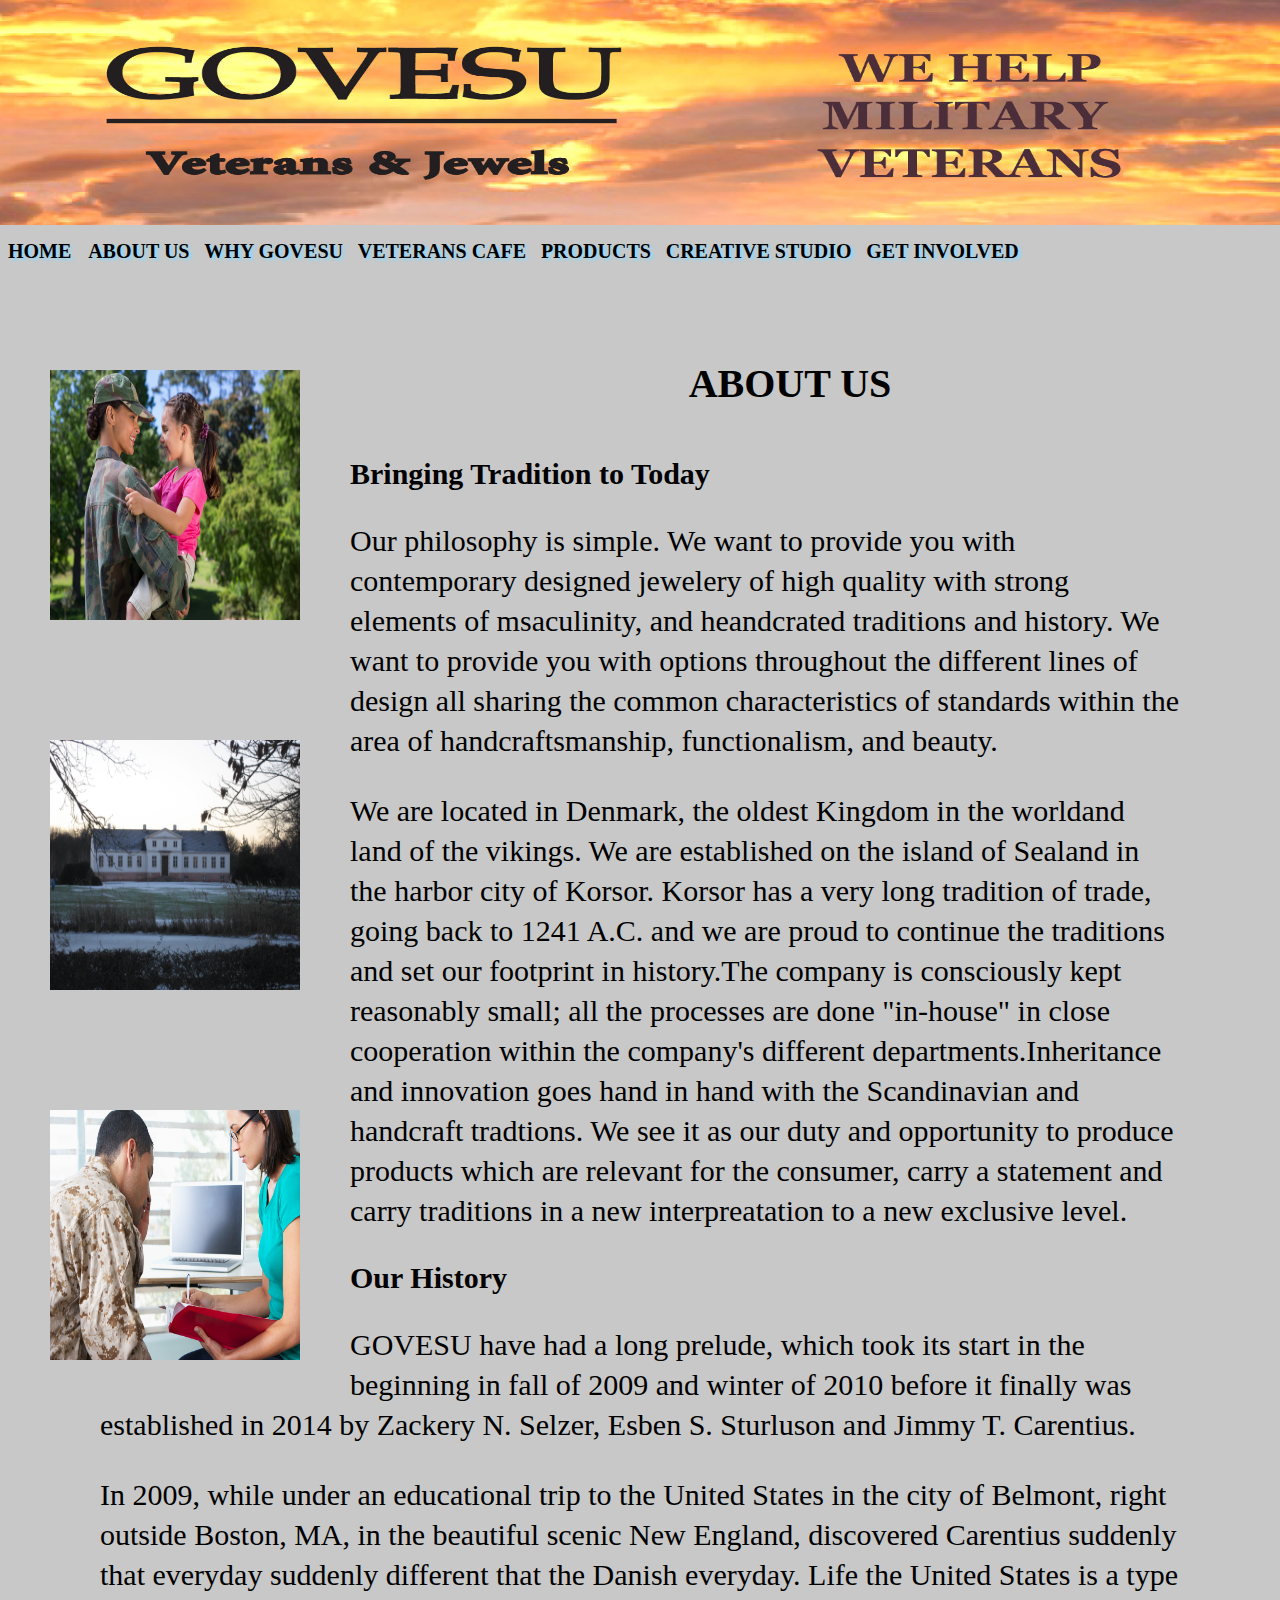
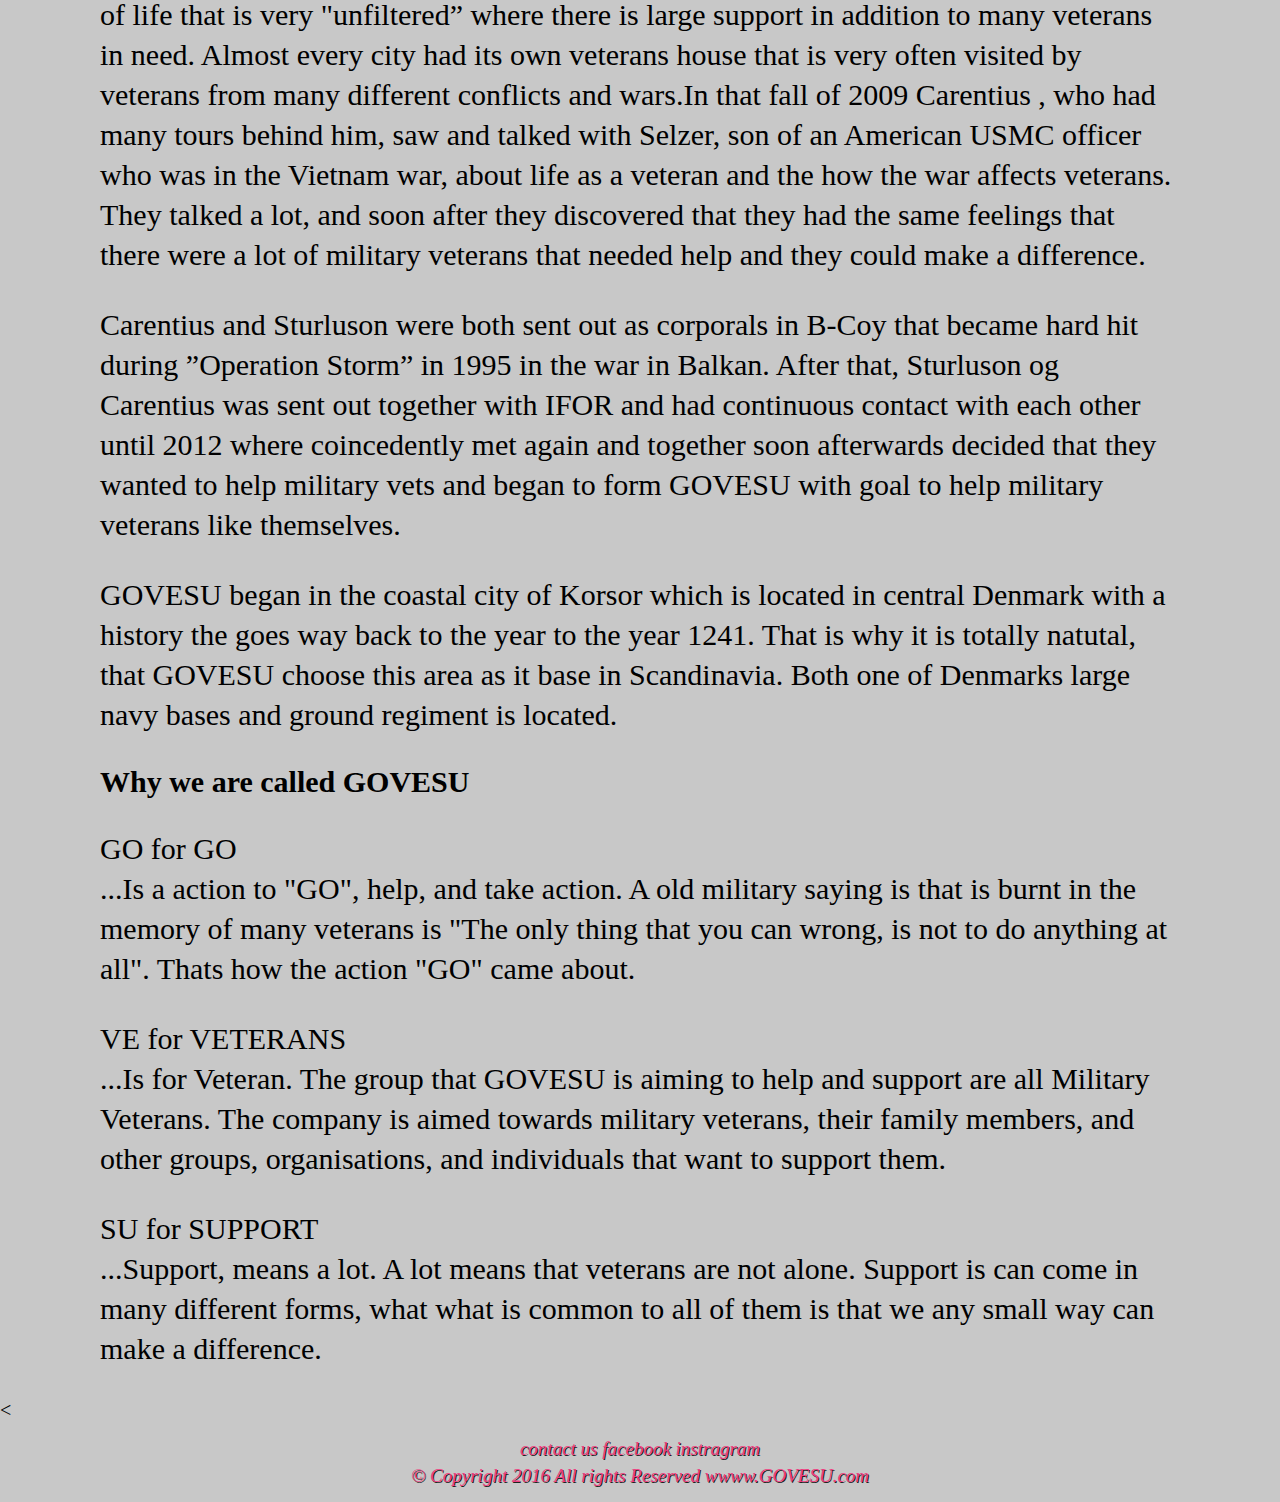
<file: about us.html>
<html>

    <title>About Us</title>
    <head>
    <link href="css/style.css" type="text/css" rel="stylesheet" />
 </head>
 <body>
 <header>
<img src="images/final_web.jpg" class="banner"alt="Yellow Clouds"/ height="225px">
<div id="menu">
<ul>
<li><li><a href="index.html">HOME</a></li>
<li><li><a href="about us.html">ABOUT US</a></li>
<li><a href="why govesu.html">WHY GOVESU</a></li>
<li><a href="cafe.html">VETERANS CAFE</a></li>
<li><a href="products.html">PRODUCTS</a></li>
<li><a href="about studio.html">CREATIVE STUDIO</a></li>
<li><a href="get involved.html">GET INVOLVED</a></li>
</div>
</ul>
</div>
</header>
<body>
<img src="images/aboutus.jpg" class="align-left" width="250" height="250"/>
<img src="images/studio.jpg" class="align-left" width="250" height="250"/>        
<img src="images/aboutus1.jpg" class="align-left" width="250" height="250"/>
        <h1>
        ABOUT US
        </h1>
        <H2>
        Bringing Tradition to Today
        </H2>
        <p>
        Our philosophy is simple. We want to provide you with contemporary designed jewelery of high quality with strong elements of msaculinity, and heandcrated traditions and history. We want to provide you with options throughout the different lines of design all sharing the common characteristics of standards within the area of handcraftsmanship, functionalism, and beauty.<br/></p>
            
        <p>We are located in Denmark, the oldest Kingdom in the worldand land of the vikings. We are established on the island of Sealand in the harbor city of Korsor. Korsor has a very long tradition of trade, going back to 1241 A.C. and we are proud to continue the traditions and set our footprint in history.The company is consciously kept reasonably small; all the processes are done "in-house" in close cooperation within the company's different departments.Inheritance and innovation goes hand in hand with the Scandinavian and handcraft tradtions. We see it as our duty and opportunity to produce products which are relevant for the consumer, carry a statement and carry traditions in a new interpreatation to a new exclusive level.<br/></p>

        <h2>Our History</h2>

        <p>GOVESU have had a long prelude, which took its start in the beginning in fall of 2009 and winter of 2010 before it finally was established in 2014 by Zackery N. Selzer, Esben S. Sturluson and Jimmy T. Carentius.<br/></p> 
<p>In 2009,  while under an educational trip to the United States in the city of Belmont, right outside Boston, MA, in the beautiful scenic New England, discovered Carentius suddenly that everyday suddenly different that the Danish everyday. Life the United States is a type of  life that is very "unfiltered” where there is large support in addition to many veterans in need. Almost every city had its own veterans house that is very often visited by veterans from many different conflicts and wars.In that fall of 2009 Carentius , who had many tours behind him, saw and talked with Selzer, son of an American USMC officer who was in the Vietnam war, about life as a veteran and the how the war affects veterans. They talked a lot, and soon after they discovered that they had the same feelings that there were a lot of military veterans that needed help and they could make a difference.<br/></p>
<p>Carentius and Sturluson were both sent out as corporals in B-Coy that became hard hit during ”Operation Storm” in 1995 in the war in Balkan. After that, Sturluson og Carentius was sent out together with IFOR and had continuous contact with each other until 2012 where coincedently met again and together soon afterwards decided that they wanted to help military vets and began to form GOVESU with goal to help military veterans like themselves. <br/></p>
 <p>GOVESU began in the coastal city of Korsor which is located in central Denmark with a history the goes way back to the year to the year 1241. That is why it is totally natutal, that  GOVESU choose this area as it base in Scandinavia. Both one of Denmarks large navy bases and ground regiment is  located.</p>

 <h2>Why we are called GOVESU</h2>

 <p>GO for GO<br/>
...Is a action to "GO", help, and take action. A old military saying is that is burnt in the memory of many veterans is "The only thing that you can wrong, is not to do anything at all". Thats how the action "GO" came about. <br/>
<p>VE for VETERANS<br/>
...Is for Veteran.  The group that GOVESU is aiming to help and support are all Military Veterans. The company is aimed towards military veterans, their family members, and other groups, organisations, and individuals that want to support them. <br/>

<p>SU for SUPPORT<br/>
...Support, means a lot. A lot means that veterans are not alone. Support is can come in many different forms, what what is common to all of them is that we any small way can make a difference.
</p>
    
 <footer>
<
<address><class=media>contact us facebook instragram</class><br/>&copy; Copyright 2016 All rights Reserved wwww.GOVESU.com</address>

</footer>
    
    
    
    </body>
</file>
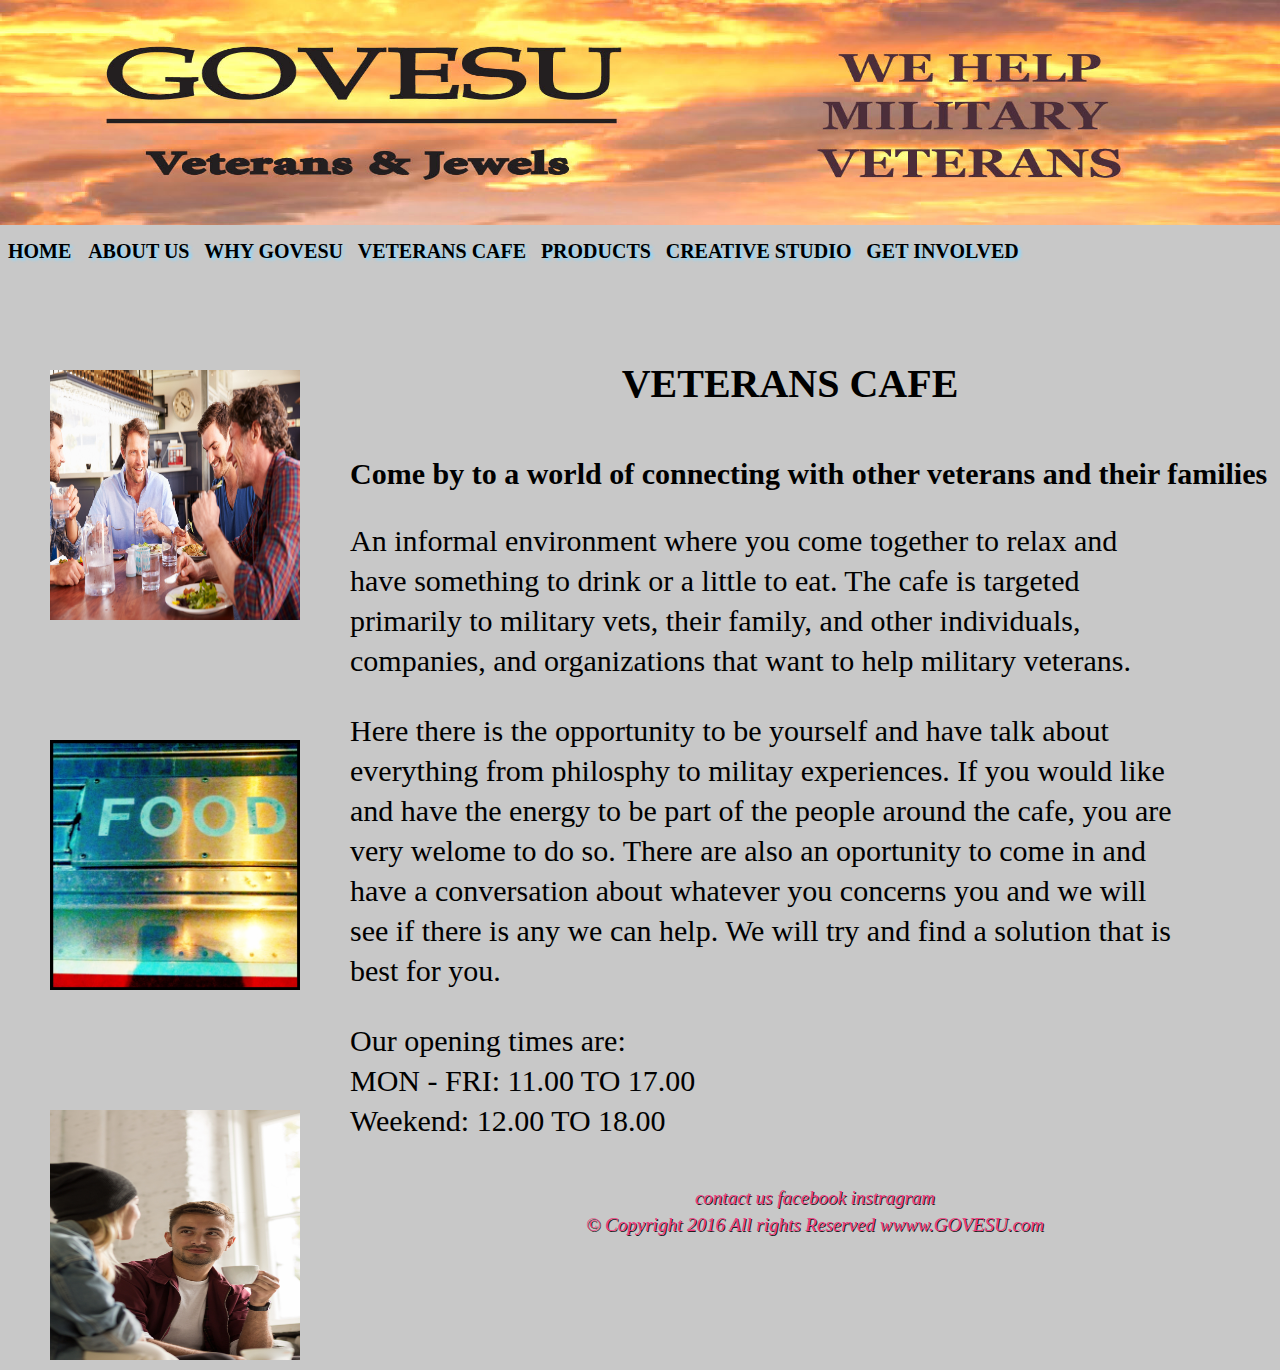
<file: cafe.html>
<html>
    <title>Cafe</title>
<head>
    <link href="css/style.css" type="text/css" rel="stylesheet" />
    </head>

<img src="images/final_web.jpg" class="banner"alt="Yellow Clouds"/ height="225px">
</div>
</header><div id="menu">
<ul>
<li><li><a href="index.html">HOME</a></li>
<li><li><a href="about us.html">ABOUT US</a></li>
<li><a href="why govesu.html">WHY GOVESU</a></li>
<li><a href="cafe.html">VETERANS CAFE</a></li>
<li><a href="products.html">PRODUCTS</a></li>
<li><a href="about studio.html">CREATIVE STUDIO</a></li>
<li><a href="get involved.html">GET INVOLVED</a></li>
</div>
</ul>
<body>
<img src="images/cafe.jpg" class="align-left" width="250" height="250"/> 
<img src="images/cafe2.jpg" class="align-left" width="250" height="250"/> 
<img src="images/cafe5.jpg" class="align-left" width="250" height="250"/> 
  
   

        <h1>
        VETERANS CAFE
        </h1>
        <h2>Come by to a world of connecting with other veterans and their families</h2>
        <p>
An informal environment where you come together to relax and have something to drink or a little to eat. The cafe is targeted primarily to military vets, their family, and other individuals, companies, and organizations that want to help military veterans.
<p>Here there is the opportunity to be yourself and have talk about everything from philosphy to militay experiences. If you would like and have the energy to be part of the people around the cafe, you are very welome to do so. There are also an oportunity to come in and have a conversation about whatever you concerns you and we will see if there is any we can help. We will try and find a solution that is best for you.
<br/>
<p>
Our opening times are:<br/>
MON - FRI: 11.00 TO 17.00<br/>
Weekend: 12.00 TO 18.00  
</p>
    
    
    <footer>

    <address><class=media>contact us facebook instragram</class></br>&copy; Copyright 2016 All rights Reserved wwww.GOVESU.com</address>


</footer>
    
    
    </body>
</file>
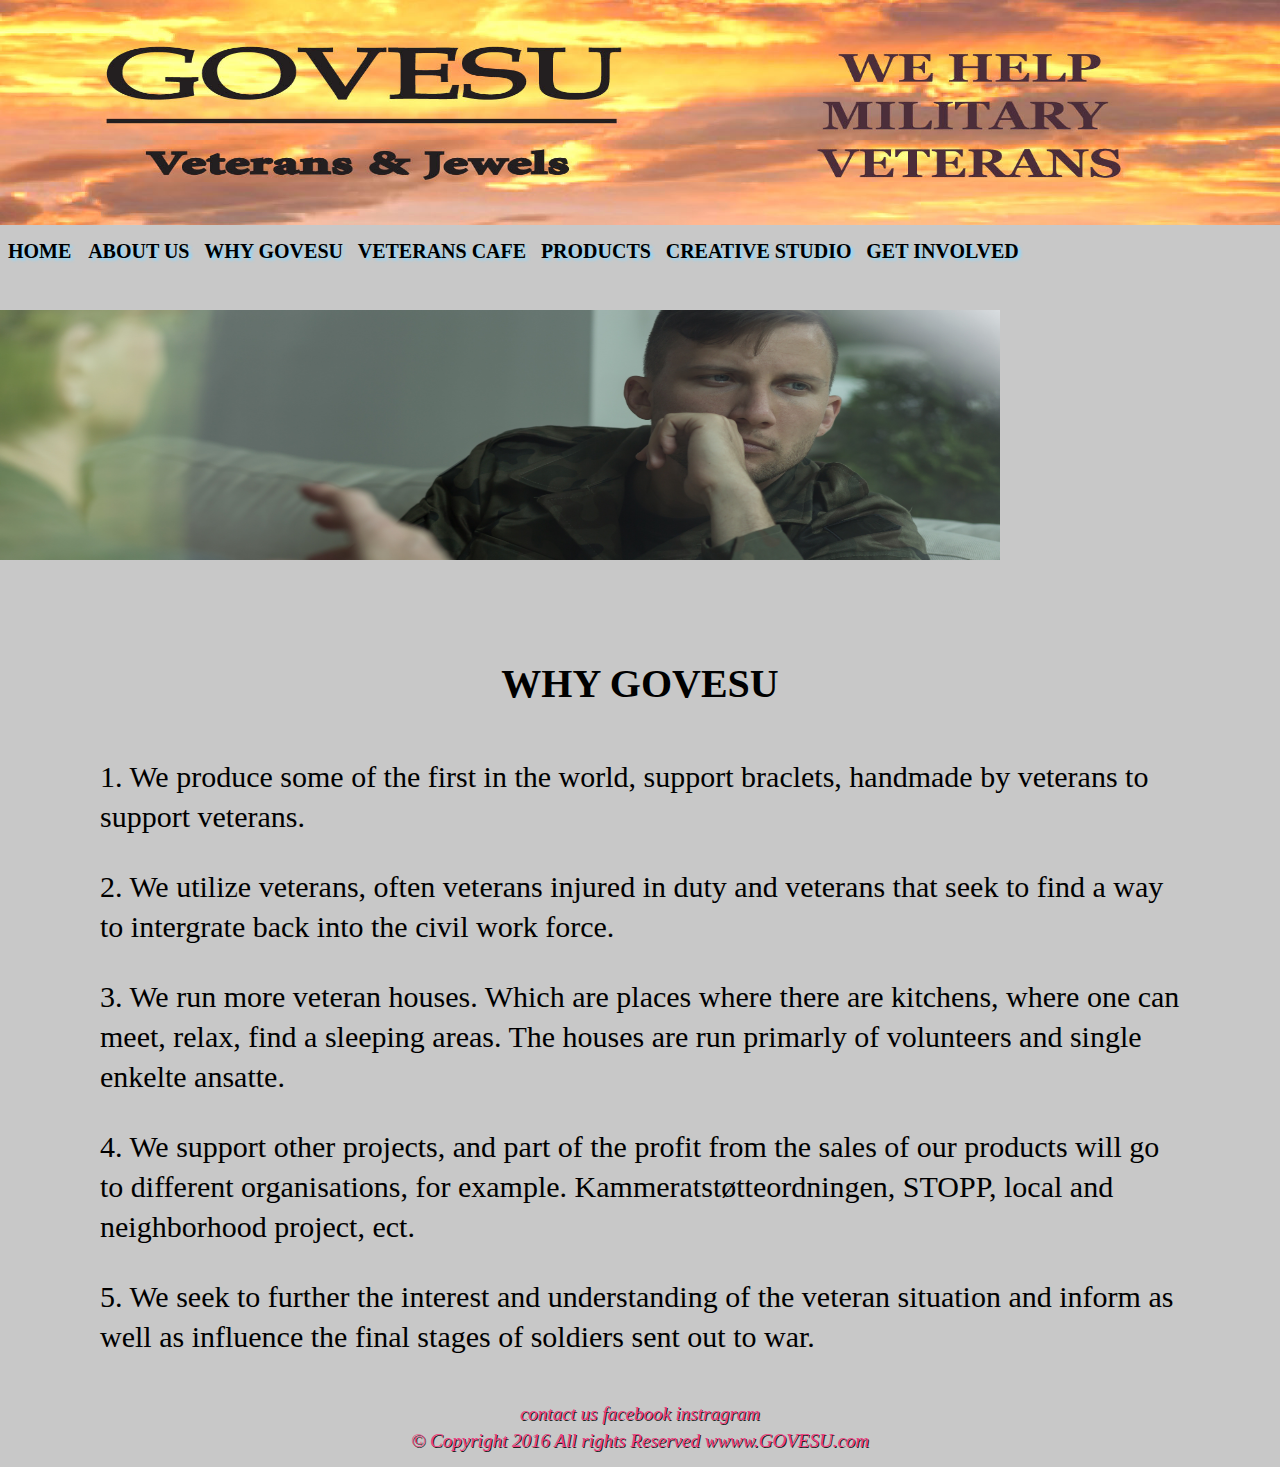
<file: why govesu.html>
<html>
    <title>Why Govesu</title>
<head>
<link href="css/style.css" type="text/css" rel="stylesheet" />
</head>
<header>
<img src="images/final_web.jpg" class="banner"alt="Yellow Clouds"/ height="225px">
<div id="menu">
<ul>
<li><li><a href="index.html">HOME</a></li>
<li><li><a href="about us.html">ABOUT US</a></li>
<li><a href="why govesu.html">WHY GOVESU</a></li>
<li><a href="cafe.html">VETERANS CAFE</a></li>
<li><a href="products.html">PRODUCTS</a></li>
<li><a href="about studio.html">CREATIVE STUDIO</a></li>
<li><a href="get involved.html">GET INVOLVED</a></li>
</div>
</ul>
</div>
</header>
    <body>
<img src="images/why.jpg" class="single-image" width="1000" height="250"/>
        <h1>
        WHY GOVESU
        </h1>
        <p>
<p>1. We produce some of the first in the world, support braclets, handmade by veterans to support veterans.</br>
<p>2.  We utilize veterans, often veterans injured in duty and veterans that seek to find a way to  intergrate back into the civil work force. </br>
<p>3.  We  run more veteran houses. Which are places where there are kitchens, where one can meet, relax, find a sleeping areas. The houses are run primarly of volunteers and single enkelte ansatte.</br>
<p>4.  We support other projects, and part of the profit from the sales of our products will go to different organisations,  for example. Kammeratstøtteordningen, STOPP, local and neighborhood project, ect. </br> 
<p>5.  We seek to further the interest and understanding of the veteran situation and inform as well as influence the final stages of soldiers sent out to war. 
         </p>

          <footer>

<address><class=media>contact us facebook instragram</class></br>&copy; Copyright 2016 All rights Reserved wwww.GOVESU.com</address>


</footer>
</body>
</file>
<file: css/style.css>
body{
	background-color: rgb(200,200,200);
	font-size: 20px;
	margin: 0;
	padding: 0;
	height: 100%;
	
}
#wrapper {min-height: 100%;
position: relative;
}
#header{
	background: #ff0;
	padding: 10px;
}

.banner {
	width: 100%;

}

#body{
	padding: 10px;
	padding-bottom: 60pc;
}

.myimage {
    float: right;
	clear: right;
	margin: 93px 50px 20px 50px;
}
.align-left{
float: left;
	clear: left;
	margin: 110px 50px 10px 50px;	
}
.image-top{
	margin-right: 25px;
	margin-left: 25px;
}
.single-image {
	margin-top: 50px;
}

.thumbnail:hover { 
	height: 300px;
	width: 300px;
}

p.order {
	border-width: 1px;
	border-style: solid;
}
	


h1{
	font-family: Verdana;
	margin: 100px  50px 50px 50px;
	text-align: center;
	color: rgb(0,0,0);
}
h2{
	color: rgb(0,0,0);
	text-align: left;
	margin-left: 100px;
}
p{
	font-size: 30px;
	line-height: 40px;
	color:rgb(0,0,0);
	margin-top: 40px 
	margin-bottom: 50px;
	margin-left: 100px;
	margin-right: 100px;
}

li{	font-family: verdana;
	font-size: 16px;
}
#banner{
	margin: 0;
}

#menu{
	width: 1700px;
	height: 35px;
	font-size: 10px;
	font-family: Tahoma, Geneva, sans-serif;
	font-weight: bold;
	text-shadow: 3px 2px 3px #8AD9FF;
	border-radius: 8px;
}

#menu ul{
	height: auto;
	padding: 15px 0px;
	margin: 0px;
}
#menu li{
	font-size: 20px;
	display: inline;
	padding:1px;
}
#menu a{
	text-decoration: none;
	color: rgb(0,0,0);
	padding: 5px 5px 5px 5px;
}
#menu a:hover{
	color:#F90;
	background-color: #FFF;
}
#footer{
	position: absolute;
	bottom: 0;
	bottom: 0;
	width: 100%;
	height: 60px;
	background: #6cf;


}

.media{
	word-spacing: 50px;
}
	
address {
 font-size : 19px; 
 line-height: 27px;
 text-align : center; 
 color: #ee3e80;
 padding: 1% 0;
 text-shadow: 1px 1px 0px #202020;
	bottom: 0;
 }
</file>
